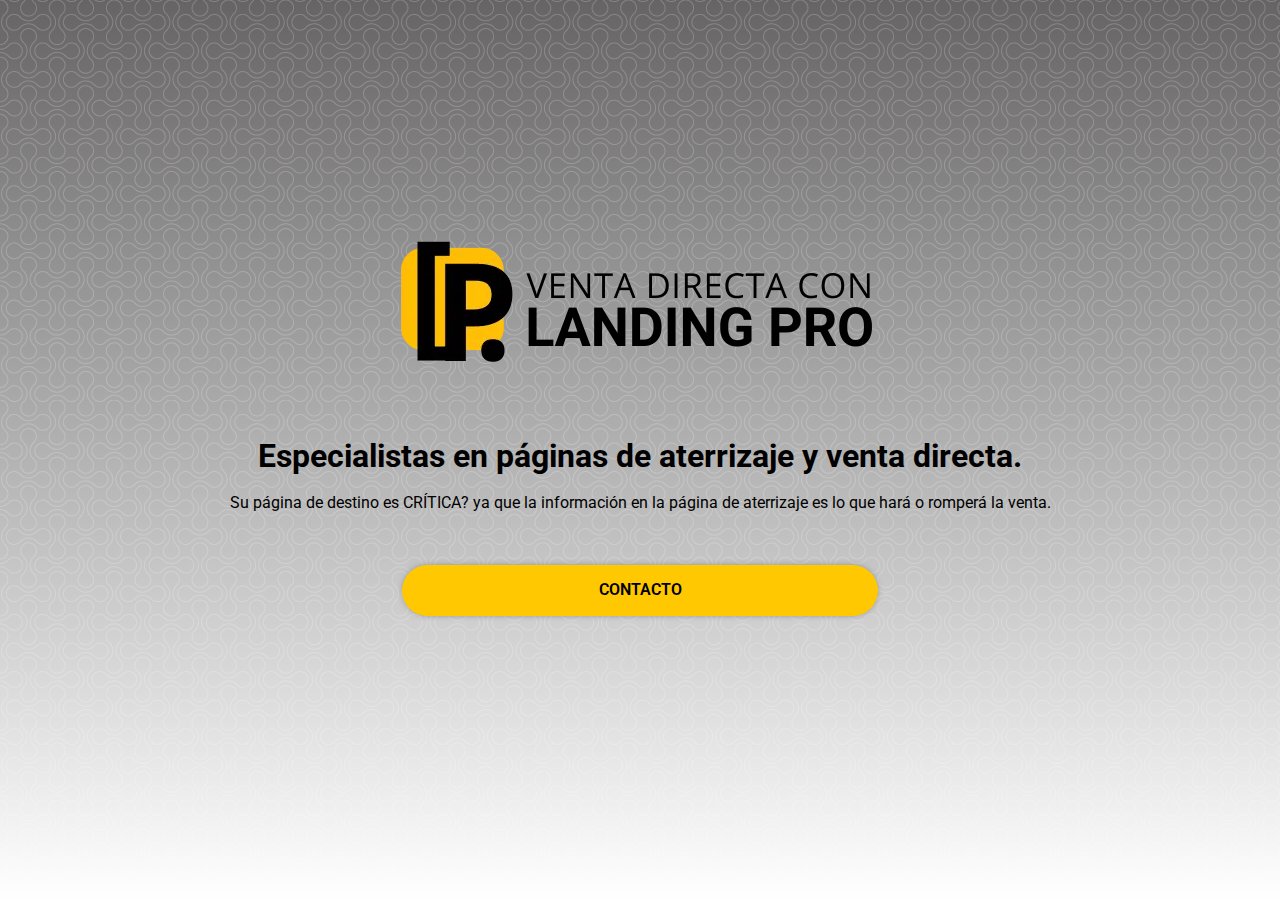
<file: index.html>
<!DOCTYPE html>
<html lang="es">

<head>
    <meta charset="UTF-8">
    <meta http-equiv="X-UA-Compatible" content="IE=edge">
    <meta name="viewport" content="width=device-width, initial-scale=1.0">
    <link rel="shortcut icon" href="/img/faviconLandingPro.jpg" type="image/x-icon">
    <link rel="stylesheet" href="/normalize.css">
    <link rel="stylesheet" href="/estilos_index.css">
    <title>Inicio</title>
    <meta name="facebook-domain-verification" content="t2jzbgcvt1pl439r03pk2zdm0p88xv" />
</head>

<body>
    <header class="hero">
        <section class="hero__container container">
            <figure class="hero__picture">
                <img src="/img/Logo LandingPro_index.webp" class="hero__img" alt="">
            </figure>
            <h1 class="hero__title">Especialistas en páginas de aterrizaje y venta directa.</h1>
            <p class="hero__paragraph">Su página de destino es CRÍTICA? ya que la información en la página de aterrizaje es lo que hará o romperá la venta.</p>
            <div class="buttons">
                <a href="#" class="buttons__cta">CONTACTO</a>
            </div>
        </section>
    </header>
</body>

</html>
</file>
<file: estilos_index.css>
@import url('https://fonts.googleapis.com/css2?family=Roboto:wght@400;700;900&display=swap');

body {
    font-family: 'Roboto', sans-serif;
}

header {
    height: 100vh;
    width: 100vw;
    display: flex;
    flex-direction: column;
    justify-content: center;
    background: linear-gradient(180deg, rgba(240, 236, 236, 0.425) 0%, #fff 100%), url(/img/Pattern_index.webp);
    text-align: center;
}


.container {
    max-width: 1200px;
    width: 90%;
    margin: 0 auto;
    overflow: hidden;
}

.hero__img {
    display: block;
    margin: 0 auto;
    margin-bottom: 4.5em;
}

.hero__title {
    color: var(--Dark-Grayish-Blue);
    margin-bottom: 1rem;
}

.hero__paragraph {
    color: var(--Grayish-Blue);
    line-height: 1.5;
}

.buttons {
    width: 50%;
    margin: 0 auto;
    display: flex;
    flex-direction: column;
    text-align: center;
    padding: 50px;
}

.buttons__cta {
    background-color: #ffc800;
    color: #000;
    text-decoration: none;
    border-radius: 2em;
    font-weight: 600;
    padding: 1em 0;
    box-shadow: 0 0 10px -5px #000;
}

@media(max-width: 560px){

    .hero__img{
        width: 400px;

    }

    .buttons{
        width: 100%;
    }

}

@media(max-width: 430px){

    .hero__img{
        width: 200px;

    }

    .buttons{
        width: 100%;
    }

}
</file>
